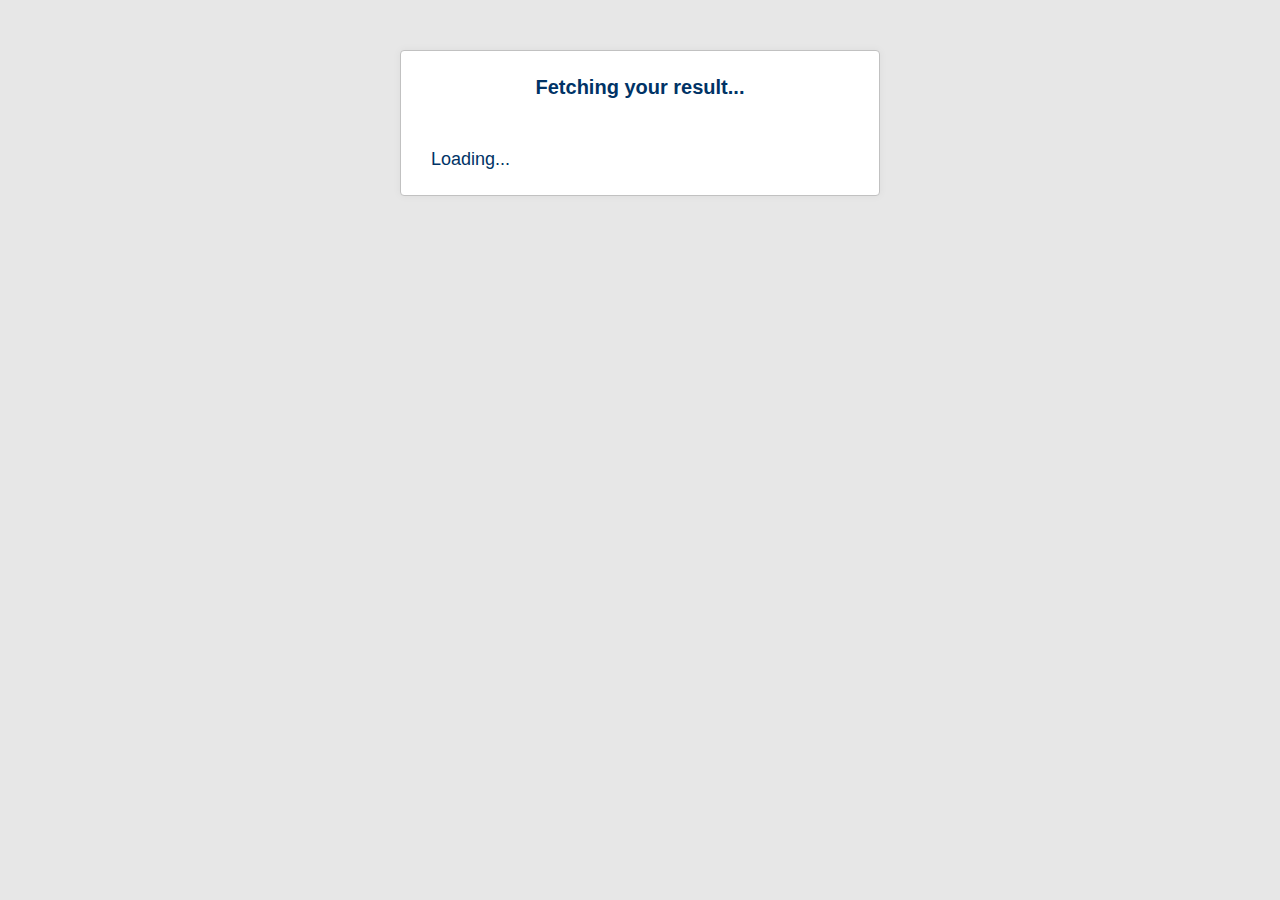
<file: result.html>
<!DOCTYPE html>
<html lang="en">
<head>
  <meta charset="UTF-8">
  <title>Result Page</title>
  <link rel="stylesheet" href="style.css">
  <style>
    .loading {
      font-size: 18px;
      color: #003366;
      margin-top: 50px;
      animation: blink 1s infinite;
    }

    @keyframes blink {
      0% { opacity: 1; }
      50% { opacity: 0.5; }
      100% { opacity: 1; }
    }

    .result-card {
      background: white;
      padding: 20px;
      margin-top: 30px;
      border-radius: 8px;
      box-shadow: 0px 4px 10px rgba(0, 0, 0, 0.1);
      text-align: left;
    }

    .result-card h2 {
      color: #0052a0;
      margin-bottom: 20px;
    }

    .result-card p {
      margin-bottom: 10px;
      font-size: 16px;
    }

    .subjects {
      margin-top: 20px;
    }

    .subjects li {
      margin-bottom: 8px;
    }
  </style>
</head>
<body>
  <div class="container">
    <h2>Fetching your result...</h2>
    <div class="loading">Loading...</div>

    <div id="resultContent" style="display:none;">
      <div class="result-card">
        <h2>Examination Result</h2>
        <p><strong>Exam:</strong> <span id="examType"></span></p>
        <p><strong>Year:</strong> <span id="examYear"></span></p>
        <p><strong>Search by:</strong> <span id="searchType"></span> - <span id="searchValue"></span></p>
        <p><strong>Name:</strong> BARANAGALA WEDARALALAGE SHEM NIMSHA RAJAPAKSHA</p>
        

        <div class="subjects">
          <h3>Subject Results:</h3>
          <ul>
            <li>INFORMATION & COMMUNICATION TECHNOLOGY: S</li>
            <li>CHRSITIANITY: S</li>
            <li>ENGLISH: S</li>
            <li>General English: A</li>
          </ul>
        </div>

        <p><strong>Z-Score:</strong> -</p>
        <p><strong>District Rank:</strong> -</p>
        <p><strong>Island Rank:</strong> -</p>
      </div>
    </div>
  </div>

  <script src="result.js"></script>
</body>
</html>
</file>
<file: style.css>
/* Global Reset */
* {
    margin: 0;
    padding: 0;
    box-sizing: border-box;
  }
  
  body {
    font-family: "Segoe UI", Tahoma, Geneva, Verdana, sans-serif;
    background-color: #e7e7e7;
    display: flex;
    justify-content: center;
    align-items: flex-start;
    min-height: 100vh;
    padding-top: 50px;
  }
  
  /* Main container */
  .container {
    background: #ffffff;
    border: 1px solid #c1c1c1;
    width: 480px;
    padding: 25px 30px;
    border-radius: 4px;
    box-shadow: 0 0 8px rgba(0, 0, 0, 0.05);
  }
  
  .logo {
    display: block;
    margin: 0 auto 15px;
    width: 90px;
  }
  
  h2 {
    text-align: center;
    font-size: 20px;
    color: #003366;
    margin-bottom: 20px;
  }
  
  /* Form styling */
  form {
    display: flex;
    flex-direction: column;
    gap: 15px;
  }
  
  label {
    font-size: 14px;
    color: #222;
    text-align: left;
  }
  
  select, input {
    width: 100%;
    padding: 10px;
    font-size: 14px;
    border: 1px solid #bbb;
    border-radius: 3px;
  }
  
  button {
    background-color: #0052a0;
    color: #fff;
    border: none;
    padding: 12px;
    font-size: 15px;
    border-radius: 3px;
    cursor: pointer;
    transition: 0.3s;
  }
  
  button:hover {
    background-color: #003b7a;
  }
  
  #resultBox {
    margin-top: 20px;
    background: #f9f9f9;
    padding: 15px;
    border: 1px solid #ccc;
    border-radius: 4px;
    text-align: left;
  }
</file>
